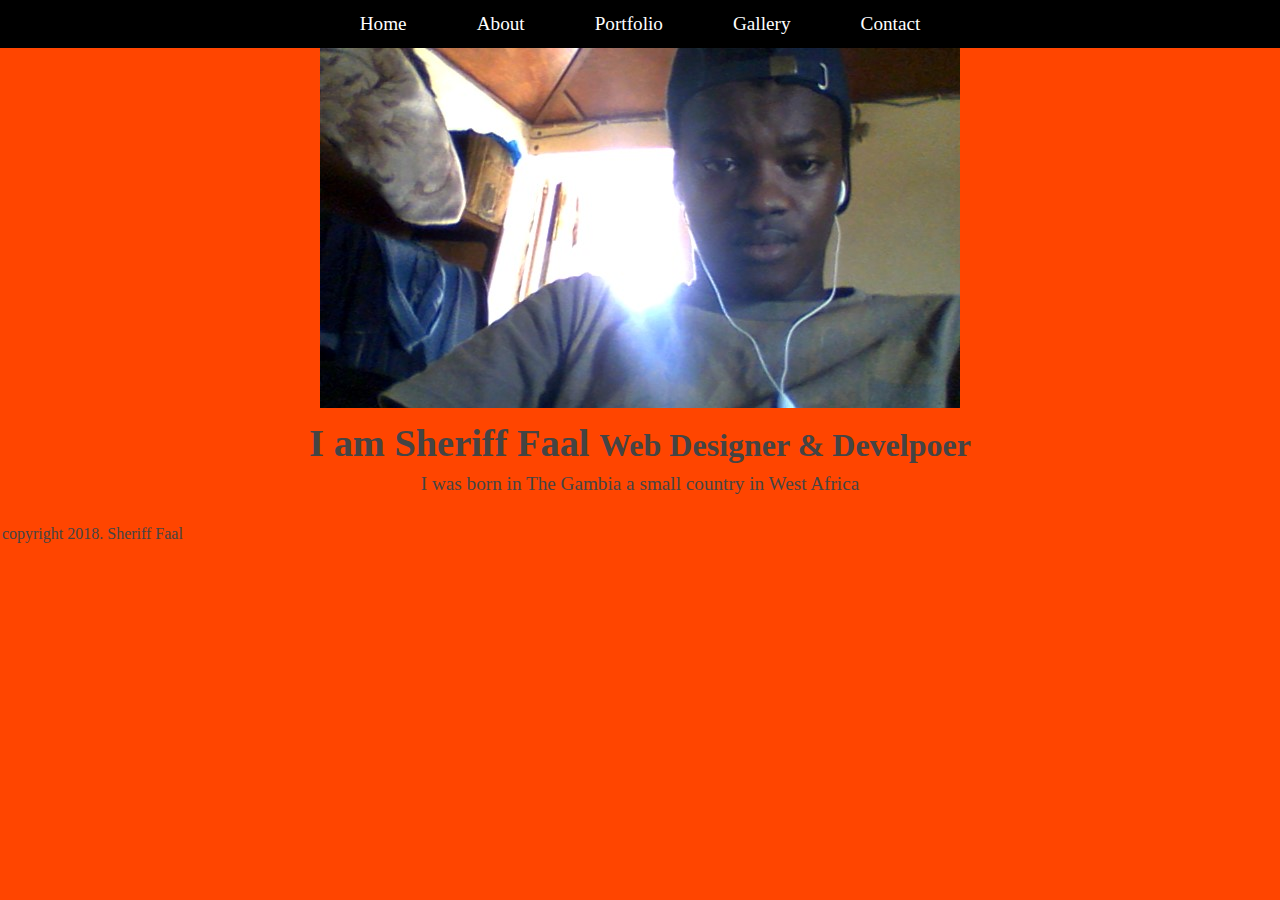
<file: index.html>
<!DOCTYPE html>
<html lang="en">
<head>
  <meta charset="utf-8">
  <meta http-equiv="X-UA-Compatible" content="IE=edge">
  <meta name="viewport" content="width=device-width, initial-scale=1">

  <title>Sheriff Navigation</title>
  <meta name="description" content="This is a structure of the skeleton of HTML page">
  <meta name="author" content="Sheriff Faal">
    <link rel="stylesheet" href="styles/style.css">    
</head>
<body>
<div class="wrapper">
    <nav class="menu">
    <a href="home.html" class="active">Home</a>
    <a href="about.html">About</a>
     <a href="portfolio.html">Portfolio</a>
        <a href="gallery.html">Gallery</a>
        <a href="contact.html">Contact</a>
    </nav>
    <div class="main-content">
        
        <main class="main">
            <div class="featured-img">
        <img src="images/WIN_20171128_12_29_35_Pro.jpg" alt="a young boy picture">
                
        <h1 class="main-title">I am Sheriff Faal
        <span class=main-sub-title>Web Designer & Develpoer</span></h1>
        <p>I was born in The Gambia a small country in West Africa</p>
        </div>
        </main>
        
    </div>
    <footer class="site-footer">
        <p>
            <small>
                copyright 2018. Sheriff Faal
            </small>
        </p>
    </footer>
    
    
    
    </div>   

 
</body>
</html>
</file>
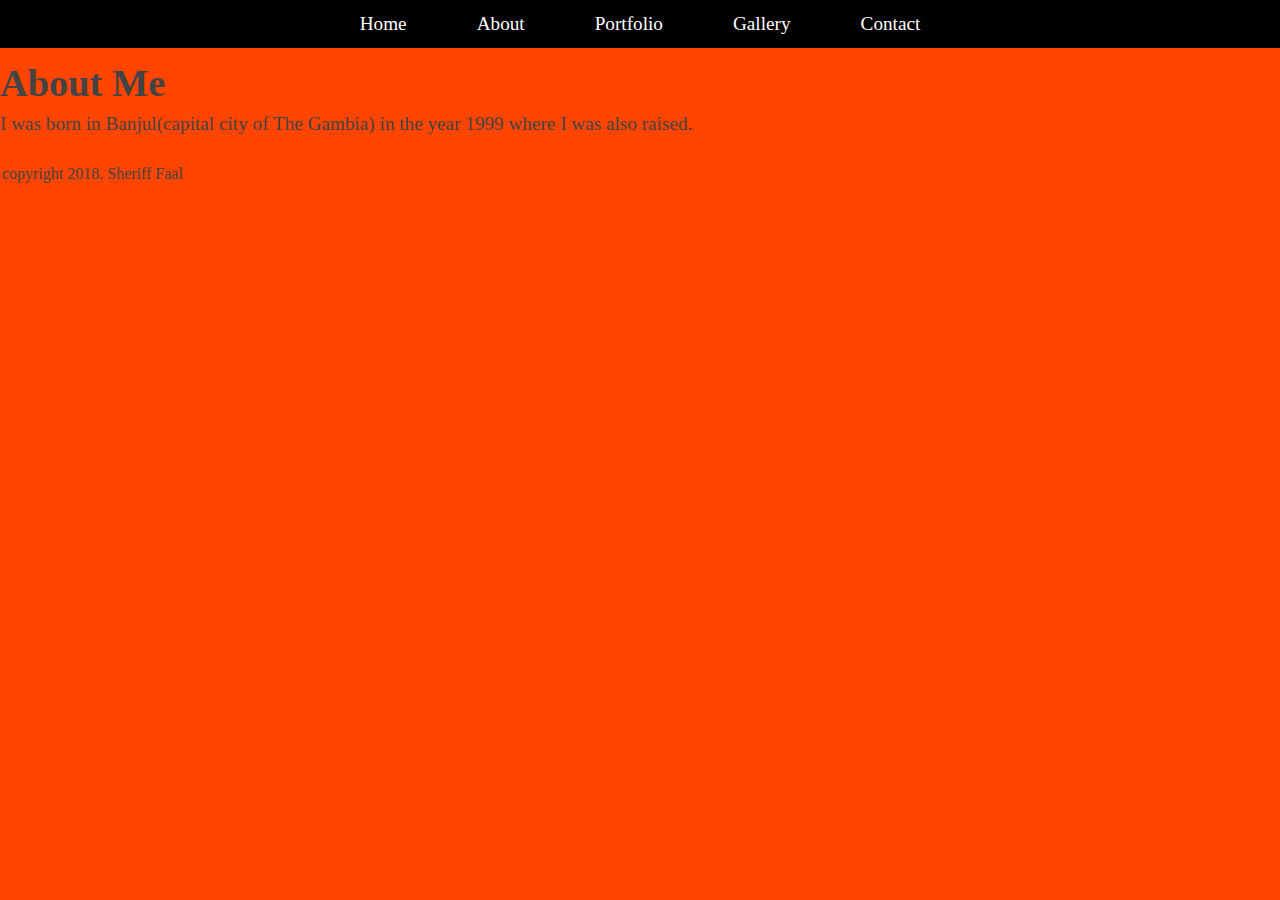
<file: about.html>
<!DOCTYPE html>
<html lang="en">
<head>
  <meta charset="utf-8">
  <meta http-equiv="X-UA-Compatible" content="IE=edge">
  <meta name="viewport" content="width=device-width, initial-scale=1">

  <title>Sheriff Navigation</title>
  <meta name="description" content="This is a structure of the skeleton of HTML page">
  <meta name="author" content="Sheriff Faal">
    <link rel="stylesheet" href="styles/style.css">    
</head>
<body>
<div class="wrapper">
    <nav class="menu">
    <a href="home.html" >Home</a>
    <a href="about.html"class="active">About</a>
     <a href="portfolio.html">Portfolio</a>
        <a href="gallery.html">Gallery</a>
        <a href="contact.html">Contact</a>
    </nav>
    <div class="main-content">
        <h1>About Me</h1>
        <p>I was born in Banjul(capital city of The Gambia) in the year 1999 where I was also raised.
       
            
        </div>
    <footer class="site-footer">
        <p>
            <small>
                copyright 2018. Sheriff Faal
            </small>
        </p>
    </footer>
    
    
    
    </div>   

 
</body>
</html>
</file>
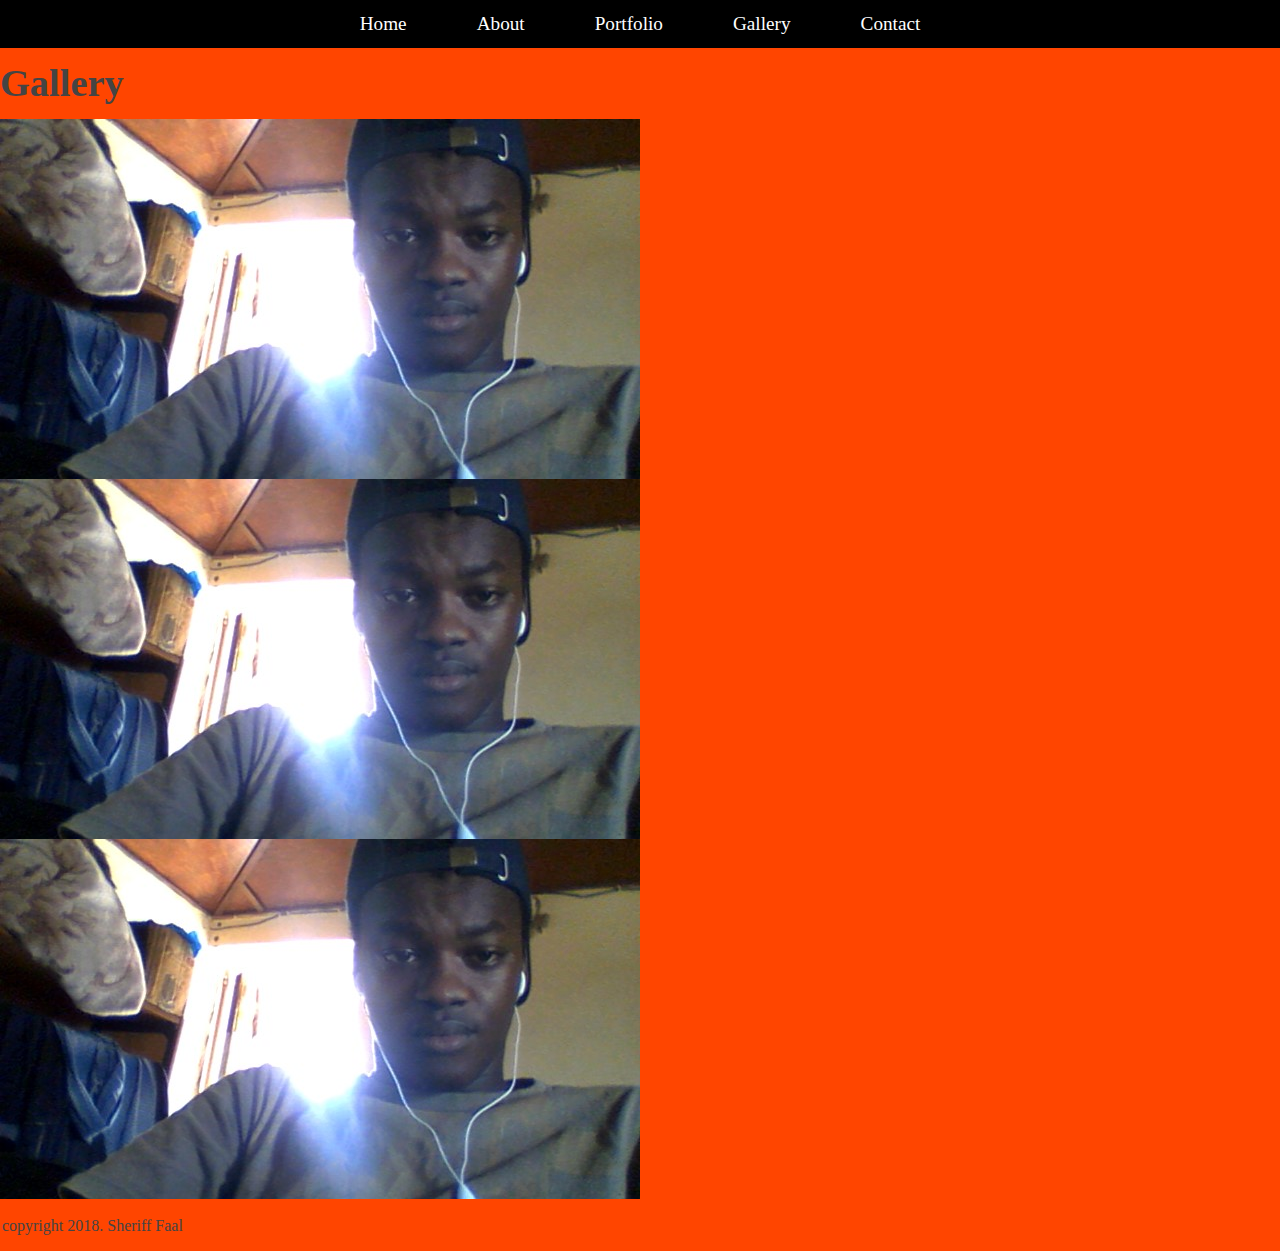
<file: Gallery.html>
<!DOCTYPE html>
<html lang="en">
<head>
  <meta charset="utf-8">
  <meta http-equiv="X-UA-Compatible" content="IE=edge">
  <meta name="viewport" content="width=device-width, initial-scale=1">

  <title>Sheriff Navigation</title>
  <meta name="description" content="This is a structure of the skeleton of HTML page">
  <meta name="author" content="Sheriff Faal">
    <link rel="stylesheet" href="styles/style.css">    
</head>
<body>
<div class="wrapper">
    <nav class="menu">
    <a href="home.html">Home</a>
    <a href="about.html">About</a>
     <a href="portfolio.html">Portfolio</a>
        <a href="gallery.html"class="active">Gallery</a>
        <a href="contact.html">Contact</a>
    </nav>
    <div class="main-content">
        <h1>Gallery</h1>
         <img src="images/WIN_20171128_12_29_35_Pro.jpg" alt="a young boy picture">
          
          <img src="images/WIN_20171128_12_29_35_Pro.jpg" alt="a young boy picture">
            <img src="images/WIN_20171128_12_29_35_Pro.jpg" alt="a young boy picture">
        </div>
    <footer class="site-footer">
        <p>
            <small>
                copyright 2018. Sheriff Faal
            </small>
        </p>
    </footer>
    
    
    
    </div>   

 
</body>
</html>
</file>
<file: styles/style.css>
body{
    font-family: times sans-serif, serif;
    font-size: 120%;
    line-height: 0.5;
    color: #444 ;
    background-color: orangered;
}
body{
    margin: 0;
}

.menu{
    background-color: black;
    text-align: center;
    
}
.menu a{
    color: #fff;
    text-decoration: none;
    padding: 1em 1.7em;
    display: inline-block;
}
.menu a:hover
{
    color:orangered;
    background-color: navajowhite;
    
}
.menu a.active{
    background-color: aliceblue
        cornflowerblue
}
.featured-img{
    
}
.site-footer{
    background-color: ;
    padding: 0.1em;
}
.main{
   margin:0 auto;
    width: 60%;
    
    text-align: center;
   
}

.main-sub-title{
    font-size: 24pt;
    font-weight: bold;
}
</file>
